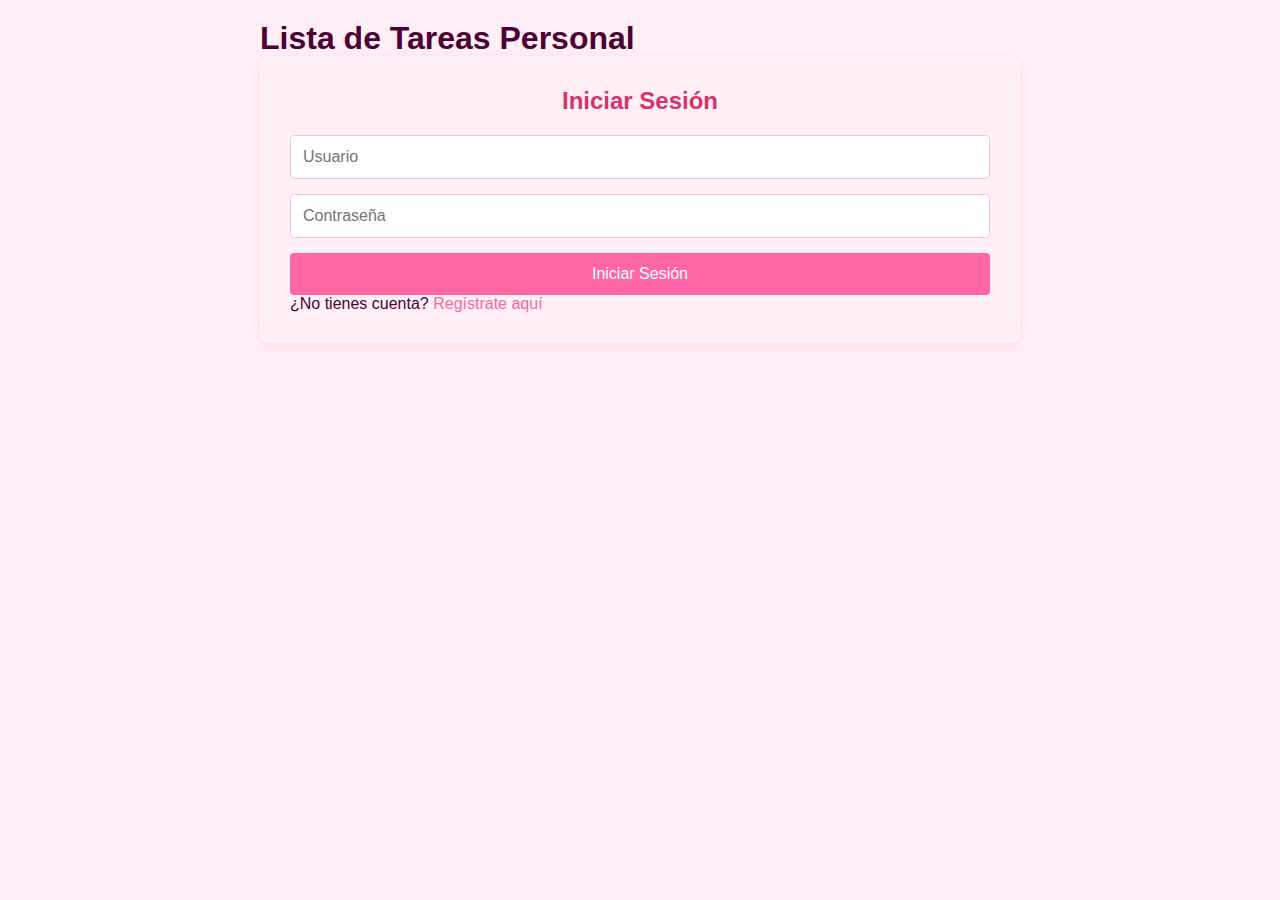
<file: index.html>
<!DOCTYPE html>
<html lang="es">
<head>
<meta charset="UTF-8">
<meta name="viewport" content="width=device-width, initial-scale=1.0">
<title>Lista de Tareas - Login</title>
<link rel="stylesheet" href="style.css">
</head>
<body>
<div class="container">
<h1>Lista de Tareas Personal</h1>
<!-- Formulario de Login -->
<div id="loginForm" class="form-container">
<h2>Iniciar Sesión</h2>
<form id="loginFormElement">
<input type="text" id="loginUsername" placeholder="Usuario" required>
<input type="password" id="loginPassword" placeholder="Contraseña" required>
<button type="submit">Iniciar Sesión</button>
</form>
<p>¿No tienes cuenta? <a href="#" onclick="showRegister()">Regístrate aquí</a></p>
</div>
<!-- Formulario de Registro -->
<div id="registerForm" class="form-container" style="display: none;">
<h2>Registrarse</h2>
<form id="registerFormElement">
<input type="text" id="registerUsername" placeholder="Usuario" required>
<input type="password" id="registerPassword" placeholder="Contraseña" required>
<button type="submit">Registrarse</button>
</form>
<p>¿Ya tienes cuenta? <a href="#" onclick="showLogin()">Inicia sesión aquí</a></p>
</div>
<div id="message" class="message"></div>
</div>
<script src="script.js"></script>
</body>
</html>
</file>
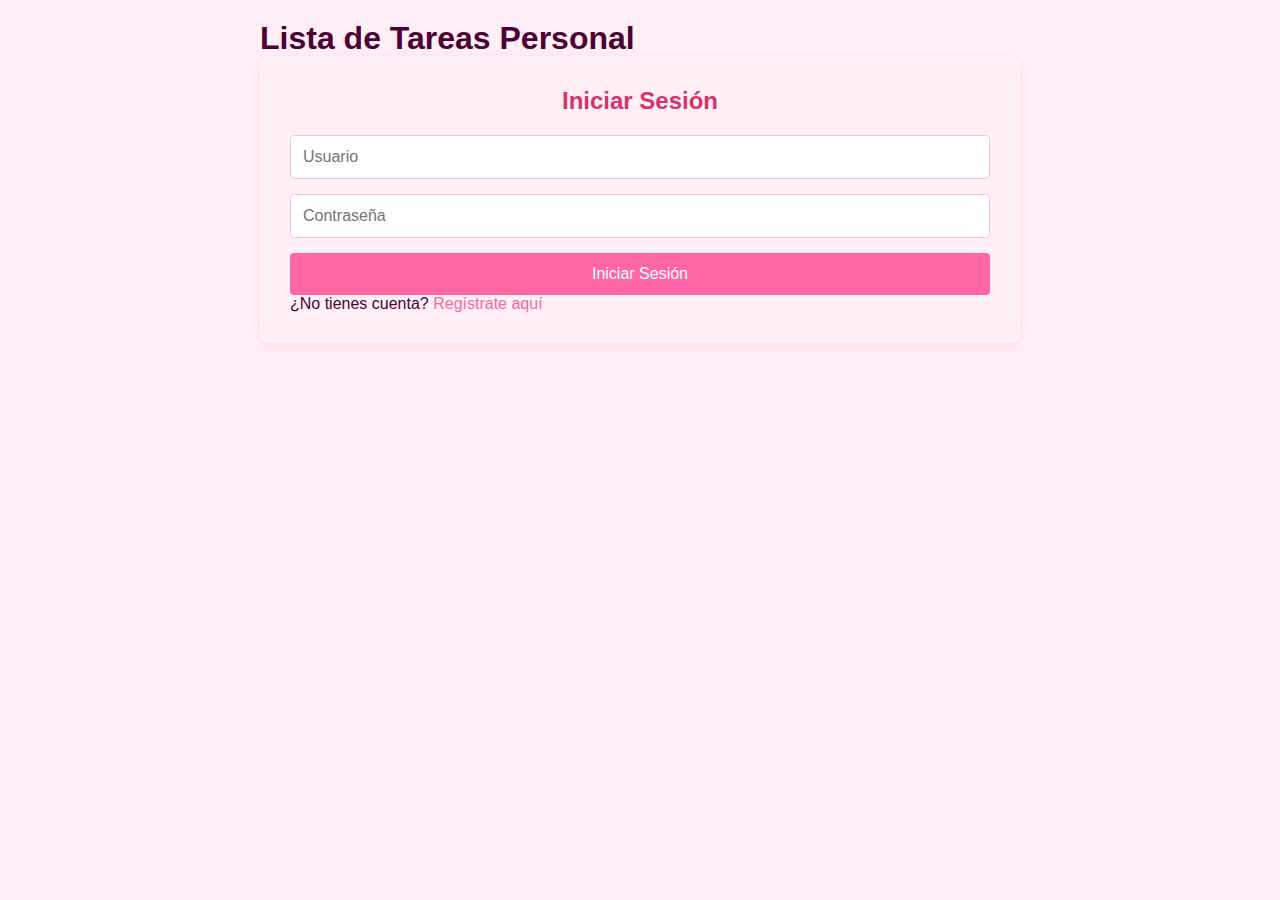
<file: tasks.html>
<!DOCTYPE html>
<html lang="es">
<head>
<meta charset="UTF-8">
<meta name="viewport" content="width=device-width, initial-scale=1.0">
<title>Mis Tareas</title>
<link rel="stylesheet" href="style.css">
</head>
<body>
<div class="container">
<div class="header">
<h1>Mis Tareas</h1>
<div class="user-info">
<span id="welcomeMessage">Bienvenido, Usuario</span>
<button onclick="logout()" class="logout-btn">Cerrar Sesión</button>
</div>
</div>
<!-- Formulario para agregar nueva tarea -->
<div class="form-container">
<h2>Agregar Nueva Tarea</h2>
<form id="taskForm">
<input type="text" id="taskTitle" placeholder="Título de la tarea" required>
<textarea id="taskDescription" placeholder="Descripción (opcional)"></textarea>
<button type="submit">Agregar Tarea</button>
</form>
</div>
<!-- Lista de tareas -->
<div class="tasks-container">
<h2>Mis Tareas</h2>
<div id="tasksList">
<!-- Las tareas se cargarán aquí con JavaScript -->
</div>
</div>
<div id="message" class="message"></div>
</div>
<script src="script.js"></script>
</body>
</html>
</file>
<file: style.css>
/* Estilos generales */
* {
  margin: 0;
  padding: 0;
  box-sizing: border-box;
}
body {
  font-family: Arial, sans-serif;
  background-color: #ffeef8; /* rosa muy suave */
  color: #4d0033; /* rosa oscuro legible */
}
.container {
  max-width: 800px;
  margin: 0 auto;
  padding: 20px;
}
/* Estilos para formularios */
.form-container {
  background: #fff0f8; /* rosa pastel */
  padding: 30px;
  border-radius: 8px;
  box-shadow: 0 2px 10px rgba(255, 182, 193, 0.3); /* sombra rosada */
  margin-bottom: 20px;
}
.form-container h2 {
  margin-bottom: 20px;
  color: #d6336c; /* rosa fuerte */
  text-align: center;
}
input, textarea {
  width: 100%;
  padding: 12px;
  margin-bottom: 15px;
  border: 1px solid #f7c6d5; /* borde rosado suave */
  border-radius: 4px;
  font-size: 16px;
}
textarea {
  height: 80px;
  resize: vertical;
}
button {
  width: 100%;
  padding: 12px;
  background-color: #ff66a3; /* rosa brillante */
  color: white;
  border: none;
  border-radius: 4px;
  font-size: 16px;
  cursor: pointer;
  transition: background-color 0.3s;
}
button:hover {
  background-color: #e0558f; /* rosa más oscuro */
}
/* Estilos para la cabecera de tareas */
.header {
  display: flex;
  justify-content: space-between;
  align-items: center;
  margin-bottom: 30px;
  background: #fff0f8; /* rosa pastel */
  padding: 20px;
  border-radius: 8px;
  box-shadow: 0 2px 10px rgba(255, 182, 193, 0.3);
}
.user-info {
  display: flex;
  align-items: center;
  gap: 15px;
}
.logout-btn {
  width: auto;
  padding: 8px 16px;
  background-color: #ff4d94; /* rosa fuerte */
  font-size: 14px;
}
.logout-btn:hover {
  background-color: #e04487;
}
/* Estilos para las tareas */
.tasks-container {
  background: #fff0f8; /* rosa pastel */
  padding: 30px;
  border-radius: 8px;
  box-shadow: 0 2px 10px rgba(255, 182, 193, 0.3);
}
.task-item {
  border: 1px solid #f7c6d5;
  border-radius: 4px;
  padding: 15px;
  margin-bottom: 10px;
  background: #ffe6f2; /* rosa muy suave */
}
.task-item.completed {
  opacity: 0.6;
  text-decoration: line-through;
}
.task-title {
  font-weight: bold;
  margin-bottom: 5px;
  color: #d6336c; /* rosa fuerte */
}
.task-description {
  color: #993366; /* rosa oscuro */
  margin-bottom: 10px;
}
.task-actions {
  display: flex;
  gap: 10px;
}
.task-actions button {
  width: auto;
  padding: 5px 10px;
  font-size: 12px;
}
.complete-btn {
  background-color: #ff99cc; /* rosa cute */
}
.complete-btn:hover {
  background-color: #ff66a3;
}
.delete-btn {
  background-color: #ff4d94; /* rosa fuerte */
}
.delete-btn:hover {
  background-color: #e04487;
}
/* Mensajes */
.message {
  padding: 10px;
  margin: 10px 0;
  border-radius: 4px;
  text-align: center;
}
.message.success {
  background-color: #ffd6e8; /* rosa suave */
  color: #b30059; /* rosa oscuro */
  border: 1px solid #ff99cc;
}
.message.error {
  background-color: #ffb3d9; /* rosa más intenso */
  color: #800040; /* rosa muy oscuro */
  border: 1px solid #ff66a3;
}
/* Enlaces */
a {
  color: #ff66a3; /* rosa brillante */
  text-decoration: none;
}
a:hover {
  text-decoration: underline;
}
</file>
